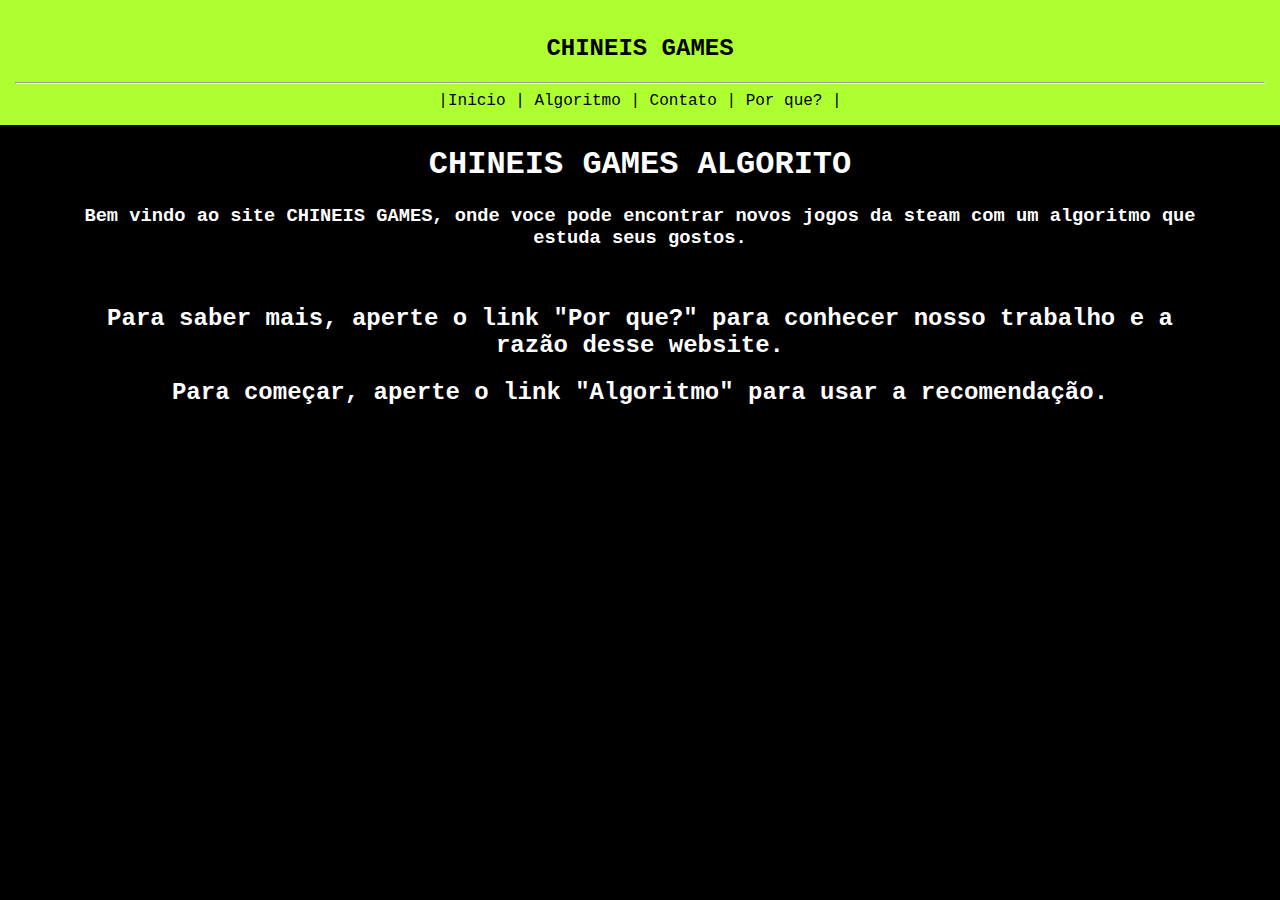
<file: index.html>
<!DOCTYPE html>
<html>
    <head>
        <title>Chineis</title>
        <link rel="stylesheet" href="style.css">
    </head>

    <body>
        <div id="topbar" class="green">
            <h2>CHINEIS GAMES</h2>
            <hr>

           |<a href="index.html">Inicio</a> |
            <a href="produtos.html">Algoritmo</a> |
            <a href="contato.html">Contato</a> |
            <a href="sobre.html">Por que?</a> |
        </div>

        <div id="container" style="text-align: center;">
            <h1>CHINEIS GAMES ALGORITO</h1>
            <h3>Bem vindo ao site CHINEIS GAMES, onde voce pode encontrar novos jogos da steam com um algoritmo que estuda seus gostos.</h3>
            
            <br>

            <h2>Para saber mais, aperte o link "Por que?" para conhecer nosso trabalho e a razão desse website.</h2>
            <h2>Para começar, aperte o link "Algoritmo" para usar a recomendação.</h2>
        </div>
    </body>
</html>
</file>
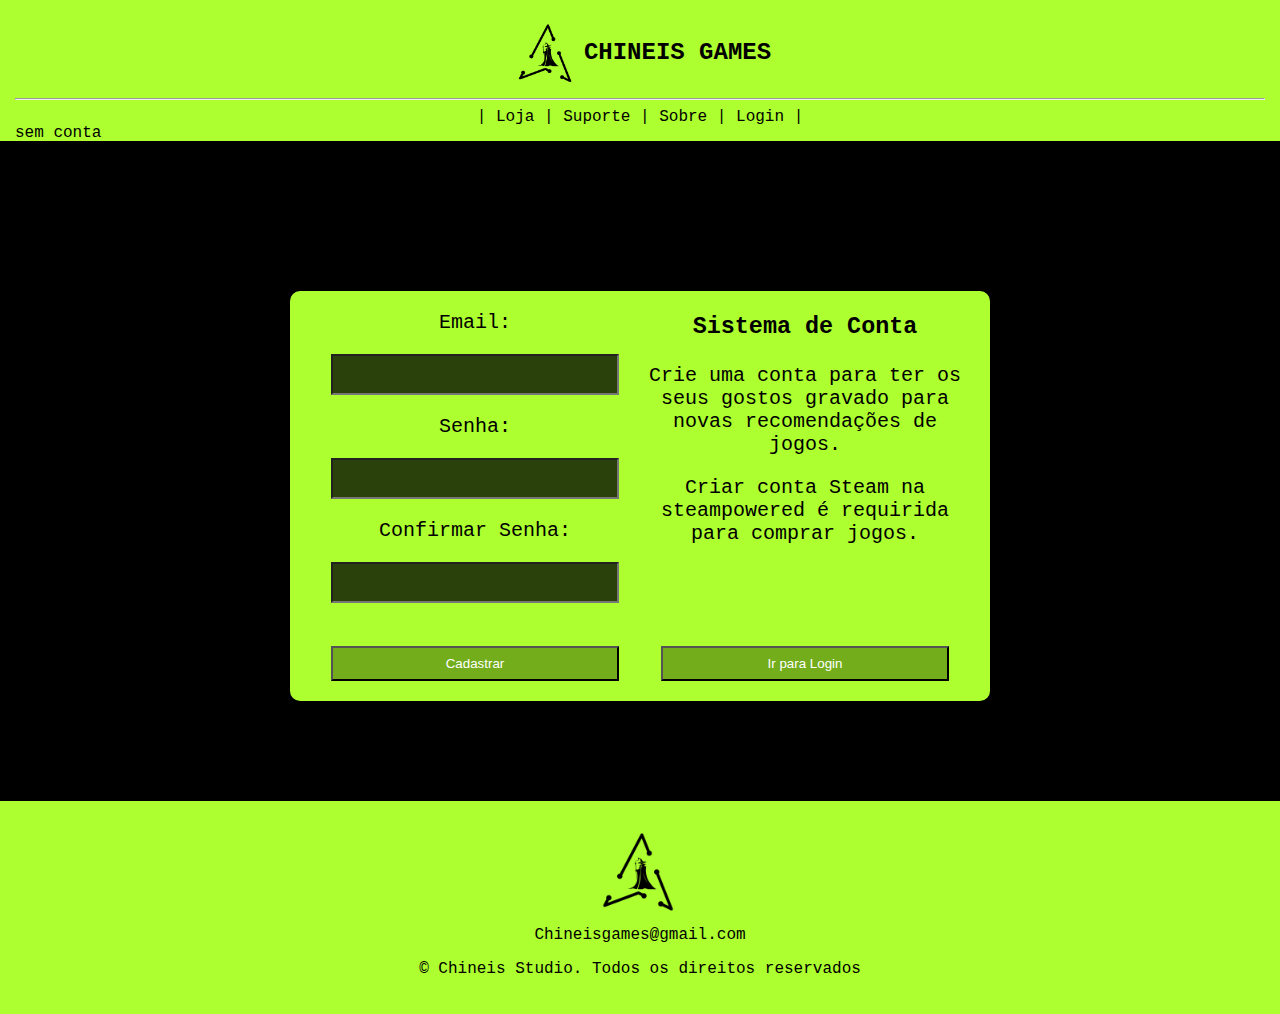
<file: cadastro.html>
<!DOCTYPE html>
<html>
    <head>
        <title>Chineis</title>
        <link rel="stylesheet" href="style.css">
    </head>

    <body>
        <div id="topbar" class="green">
            <div style="display: flex; justify-content: center; align-content: center; align-items: center; justify-items: center;">
                <img src="img/logo.png" width="75px"> <h2>CHINEIS GAMES</h2>
            </div>
            <hr>

            <p id="accountName" style="text-align: left; position: absolute;">sem conta</p>
      
            | <a href="index.html">Loja</a> |
            <a href="contato.html">Suporte</a> |
            <a href="sobre.html">Sobre</a> |
            <a href="login.html">Login</a> |
        </div>

        <div id="container" style="text-align: center;">
            <div id="login-gr" style="height: 410px;">
                <div style="display: flex; margin: 20px;">
                    <div id="login-div">
                        <p>Email:</p>
                        <input id="email" type="text">
                        <p>Senha:</p>
                        <input id="password" type="password">
                         <p>Confirmar Senha:</p>
                        <input id="password2" type="password">
                        <br>
                        <br>
                    </div>
                    <div id="login-div" style="text-align: center;">
                        <h3>Sistema de Conta</h3>
                        <p>Crie uma conta para ter os seus gostos gravado para novas recomendações de jogos.</p>
                        <p>Criar conta Steam na steampowered é requirida para comprar jogos.</p>
                    </div>
                </div>

                <div style="display: flex; margin: 20px;">
                    <div id="login-div">
                        <button id="login">Cadastrar</button>
                    </div>
                    <div id="login-div">
                        <button onclick="window.location = './login.html'">Ir para Login</button>
                    </div>
                </div>
            </div>

            <script>
                document.getElementById("login").onclick = function() {
                    if (document.getElementById("email").value != "" &&
                        document.getElementById("password").value != "" &&
                        document.getElementById("password2").value == document.getElementById("password").value) {
                            localStorage.setItem("login", document.getElementById("email").value)
                            localStorage.setItem("password", document.getElementById("password").value)

                            alert("Conta criada, por favor faça login.")
                            window.location = "./login.html"
                    } else {
                        alert("Por favor preencha os dados.")
                    }
                }
            </script>
        </div>
    </body>
</html>

<div id="rodape">
	<img src="img/logo.png">
	<br>
	<a href="contato.html">Chineisgames@gmail.com</a>
	
    <P>&copy; Chineis Studio. Todos os direitos reservados</P>
</div>

<script src="shared.js"></script>
</file>
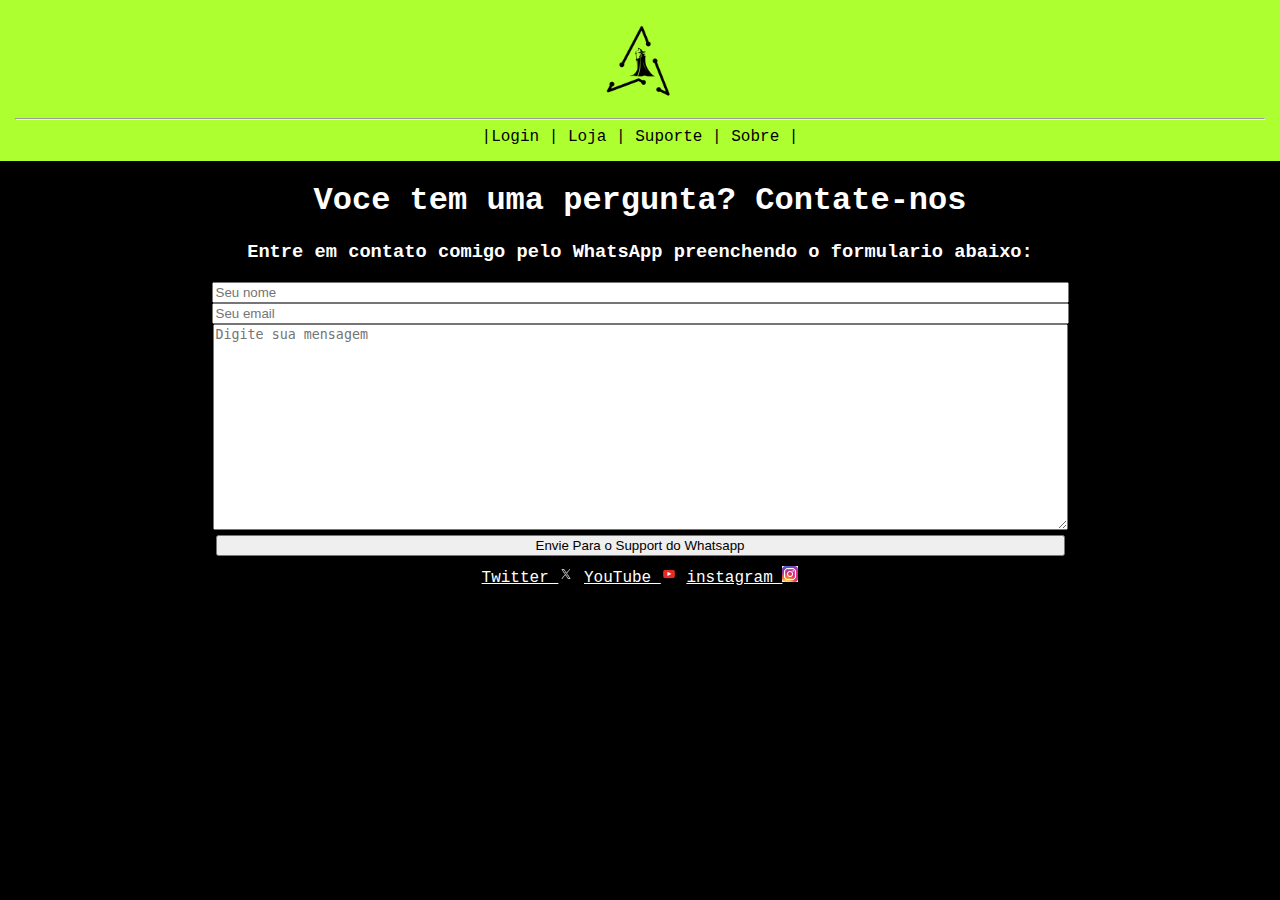
<file: contato.html>
<!DOCTYPE html>
<html>
    <head>
        <title>Chineis</title>
        <link rel="stylesheet" href="style.css">
    </head>

    <body>
        <div id="topbar" class="green">
            <img src="img/logo.png" width="90px">
            <hr>

           |<a href="index.html">Login</a> |
            <a href="produtos.html">Loja</a> |
            <a href="contato.html">Suporte</a> |
            <a href="sobre.html">Sobre</a> |
        </div>

        <div id="container" style="text-align: center;">
            <h1>Voce tem uma pergunta? Contate-nos</h1>
            <h3>Entre em contato comigo pelo WhatsApp preenchendo o  formulario abaixo:</h3>
      <form id="whatsappForm" class="contato">
      <input type="text" id="nome" placeholder="Seu nome" required />
      <input type="email" id="email" placeholder="Seu email"  required /> 

     <textarea id="mensagem" placeholder="Digite sua mensagem" required></textarea>
     
      <input class="submit" type="submit"value="Envie Para o Support do Whatsapp">
        </form>

            <a href="https://www.twitter.com/testingacc33331">Twitter <img width="16px" height="16px" src="img/x.jpg"></a>
            <a href="https://www.youtube.com/channel/UCqWmLengIKFXRjuL1YyXNSg">YouTube <img width="16px" height="16px" src="img/youtube.png"></a>
            <a href="https://www.instagram.com/filipe_alcae208/">instagram <img width="16px" height="16px" src="img/instagram.jpg"></a>
 <script>
         document.getElementById("whatsappForm").addEventListener("submit", function (e){
        e.preventDefault();
        const nome = document.getElementById("nome").value;
        const email = document.getElementById("email").value;
        const mensagem = document.getElementById("mensagem").value; 
  
        const texto = `Olá, Meu nome é ${nome} (${email}) e gostaria de falar: ${mensagem}`;
        const url = `https://wa.me/5527997951112?text=${encodeURIComponent(texto)}`
  
        window.open(url, "_blank");
         });
</script>
            
        </div>
    </body>
</html>
</file>
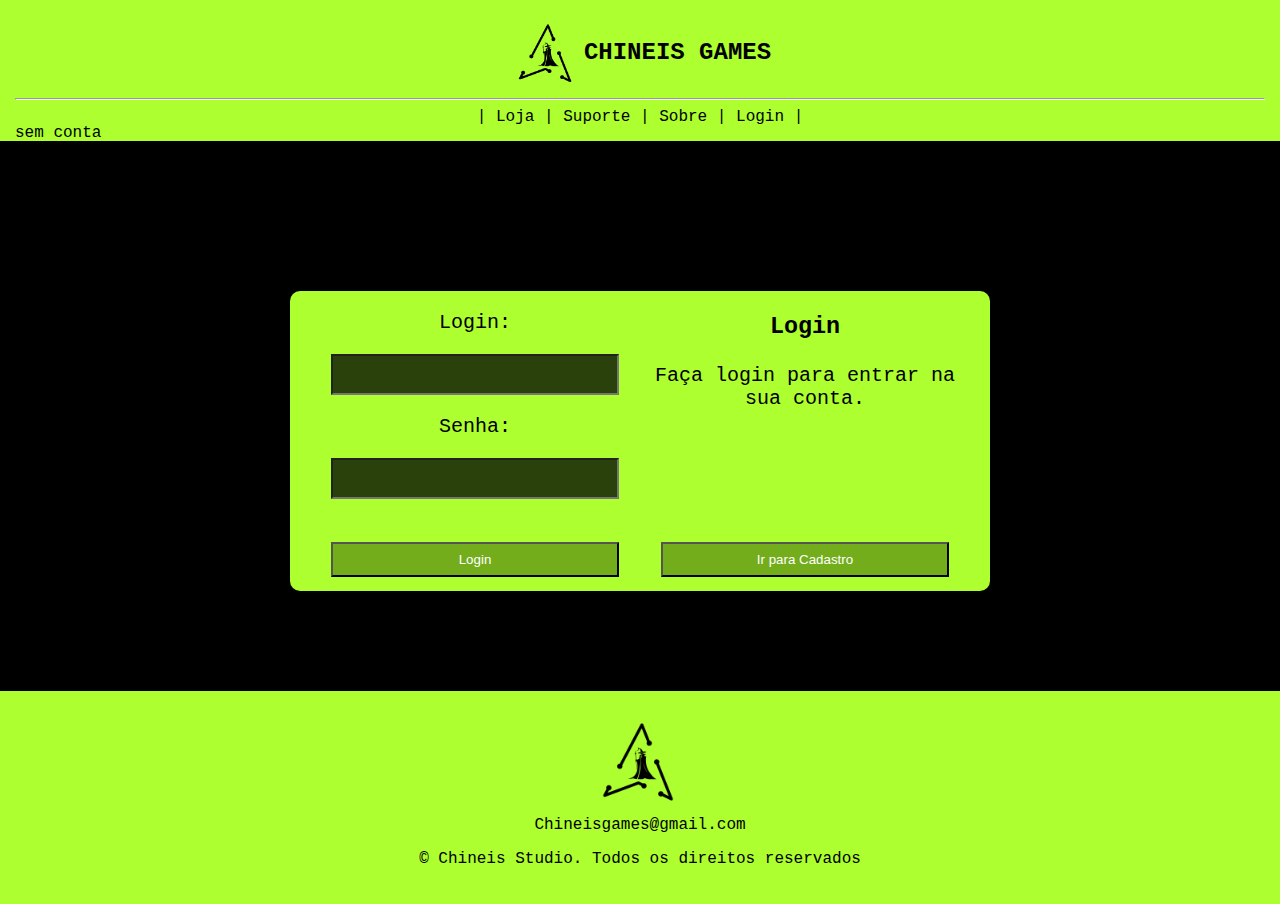
<file: login.html>
<!DOCTYPE html>
<html>
    <head>
        <title>Chineis</title>
        <link rel="stylesheet" href="style.css">
    </head>

    <body>
        <div id="topbar" class="green">
            <div style="display: flex; justify-content: center; align-content: center; align-items: center; justify-items: center;">
                <img src="img/logo.png" width="75px"> <h2>CHINEIS GAMES</h2>
            </div>
            <hr>

            <p id="accountName" style="text-align: left; position: absolute;">sem conta</p>
      
            | <a href="index.html">Loja</a> |
            <a href="contato.html">Suporte</a> |
            <a href="sobre.html">Sobre</a> |
            <a href="login.html">Login</a> |
        </div>

        <div id="container" style="text-align: center;">
            <div id="login-gr">
                <div style="display: flex; margin: 20px;">
                    <div id="login-div">
                        <p>Login:</p>
                        <input id="login" type="text">
                        <p>Senha:</p>
                        <input id="password" type="password">
                        <br>
                        <br>
                    </div>
                    <div id="login-div" style="text-align: center;">
                        <h3>Login</h3>
                        <p>Faça login para entrar na sua conta.</p>
                    </div>
                </div>

                <div style="display: flex; margin: 20px;">
                    <div id="login-div">
                        <button id="btn">Login</button>
                    </div>
                    <div id="login-div">
                        <button onclick="window.location = './cadastro.html'">Ir para Cadastro</button>
                    </div>
                </div>
            </div>

            <script>
                document.getElementById("btn").onclick = function() {
                    if (
                        localStorage.getItem("login") == document.getElementById("login").value &&
                        localStorage.getItem("password") == document.getElementById("password").value) {
                            localStorage.setItem("logon",true)
                            alert("Login feito com successo.")
                            window.location = "./index.html"
                    } else {
                        alert("Senha ou email incorreto.")
                    }
                }
            </script>
        </div>
    </body>
</html>

<div id="rodape">
	<img src="img/logo.png">
	<br>
	<a href="contato.html">Chineisgames@gmail.com</a>
	
    <P>&copy; Chineis Studio. Todos os direitos reservados</P>
</div>

<script src="shared.js"></script>
</file>
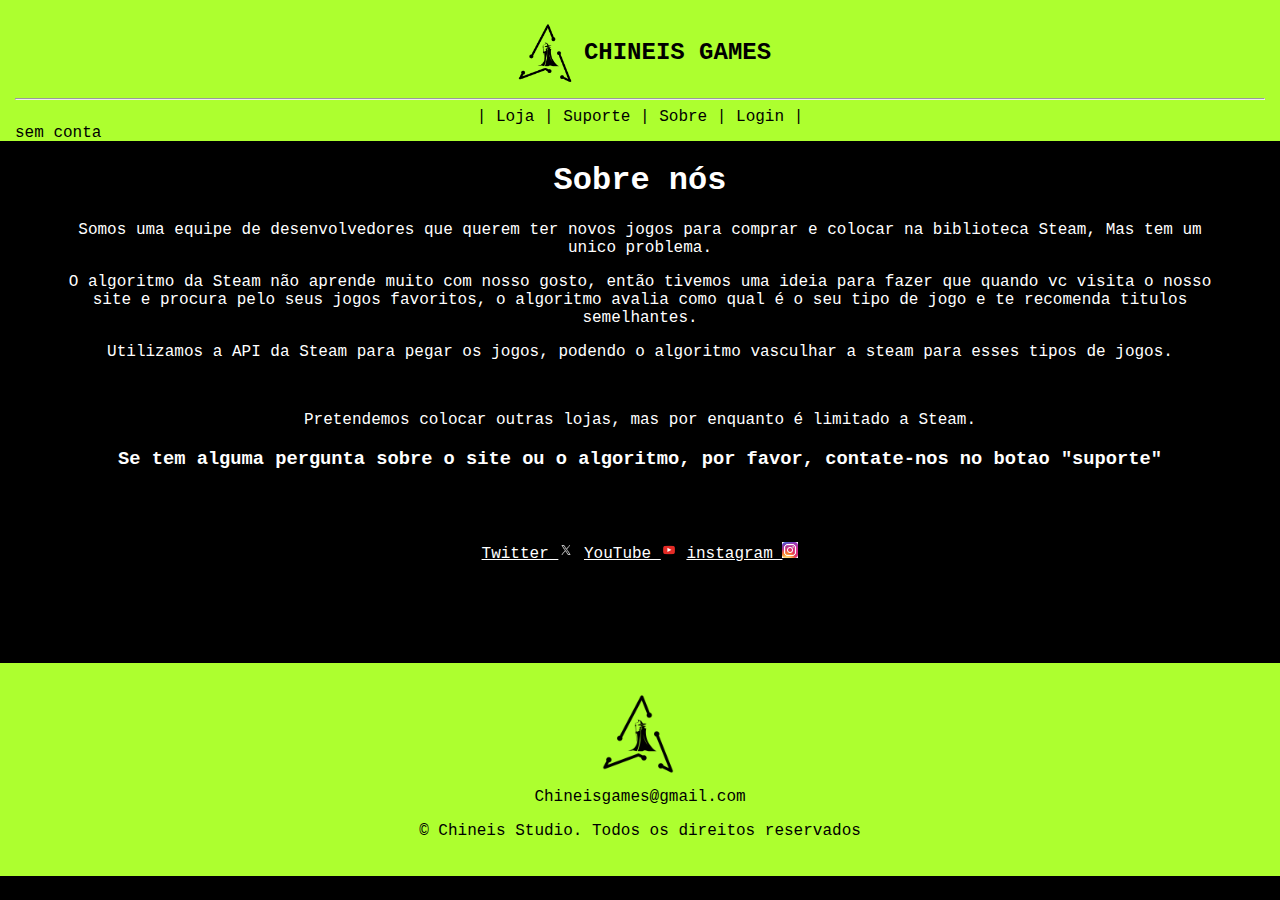
<file: sobre.html>
<!DOCTYPE html>
<html>
    <head>
        <title>Chineis</title>
        <link rel="stylesheet" href="style.css">
    </head>

    <body>
        <div id="topbar" class="green">
            <div style="display: flex; justify-content: center; align-content: center; align-items: center; justify-items: center;">
                <img src="img/logo.png" width="75px"> <h2>CHINEIS GAMES</h2>
            </div>
            <hr>

            <p id="accountName" style="text-align: left; position: absolute;">sem conta</p>
      
            | <a href="index.html">Loja</a> |
            <a href="contato.html">Suporte</a> |
            <a href="sobre.html">Sobre</a> |
            <a href="login.html">Login</a> |
        </div>

        <div id="container" style="text-align: center;">
            <h1>Sobre nós</h1>

            <p>Somos uma equipe de desenvolvedores que querem ter novos jogos para comprar e colocar na biblioteca Steam, Mas tem um unico problema.</p>
            <p>O algoritmo da Steam não aprende muito com nosso gosto, então tivemos uma ideia para fazer que quando vc visita o nosso site e procura pelo seus jogos favoritos, o algoritmo avalia como qual é o seu tipo de jogo e te recomenda titulos semelhantes.</p>
            <p>Utilizamos a API da Steam para pegar os jogos, podendo o algoritmo vasculhar a steam para esses tipos de jogos.</p>

            <br>

            <p>Pretendemos colocar outras lojas, mas por enquanto é limitado a Steam.</p>
            <h3>Se tem alguma pergunta sobre o site ou o algoritmo, por favor, contate-nos no botao "suporte"</h3><br><br><br>

            <a href="https://www.twitter.com/testingacc33331">Twitter <img width="16px" height="16px" src="img/x.jpg"></a>
            <a href="https://www.youtube.com/channel/UCqWmLengIKFXRjuL1YyXNSg">YouTube <img width="16px" height="16px" src="img/youtube.png"></a>
            <a href="https://www.instagram.com/filip e_alcae208/">instagram <img width="16px" height="16px" src="img/instagram.jpg"></a>
        </div>
    </body>
</html>

<div id="rodape">
	<img src="img/logo.png">
	<br>
	<a href="contato.html">Chineisgames@gmail.com</a>
	
    <P>&copy; Chineis Studio. Todos os direitos reservados</P>
</div>

<script src="shared.js"></script>
</file>
<file: style.css>
body {
    margin: 0;
    padding: 0;
    background-color: black;
    color: white;
    font-family: 'Courier New', Courier, monospace;
}

.green {
    background-color: greenyellow;
    color: black;
}

.centerize {
    display: flex;
    justify-content: center;
    text-align: center;
}

.storegame {
    display: flex;
    column-gap: 15px;
    margin: 0;
    padding: 3px;
    background-color: rgb(27, 44, 23);
}

.sub {
    display: inline-block;
}

.storegame img {
    max-height: 100px;
    min-height: 100px;
}

.storegame-title {
    font-size: 30px;
    color: white;
    text-decoration: none;
}

#topbar {
    text-align: center;
    padding: 15px;
}

#topbar a {
    color: black;
    text-decoration: none
    
}

#topbar a:hover{
    background-color: rgb(72, 218, 72);
    transition: 0.2s;
    border-radius: 5px;
}

#container {
    padding-left: 5%;
    padding-right: 5%;
}

#container a {
    color: white
}

.contato{
    align-items: center;
    margin: 10px;
}

.contato input {
    width: 75%;
}

.contato textarea {
    width: 75%;
    height: 200px;
}

#slideset2 {height: 500px; position: relative;
  overflow: hidden}

#slideset2 > * {position: absolute; left: 100%;
  animation: 8s autoplay2 infinite ease-in-out}

@keyframes autoplay2 {
  0% {left: 100%}
  15% {left: 0%}
  50% {left: 0%}
  65% {left: -100%}
  100% {left: -100%}
}

#slideset2 > *:nth-child(1) {animation-delay: 4s}
#slideset2 > *:nth-child(2) {animation-delay: 0s}

#login-gr{
    width: 700px;
    color: black;
    height: 300px;
	background-color: greenyellow;
	border-radius: 10px;
	margin: 0 auto;
	margin-top: 150px;
    text-align: left;
	font-size: 20px;
}

#login-div {
    text-align: center;
    align-items: center;
    justify-items: center;
    width: 50%;
}

#login-gr input {
    width: 85%;
    height: 35px;
    background-color: rgb(43, 65, 11);
    color: white;
}

#login-gr button {
    width: 87.5%;
    height: 35px;
    background-color: rgb(115, 173, 28);
    color: white;
}

#login-gr img{
	width: 200px;
    height: 200px;
}

#login-lk{
	display: flex;
	justify-content: center;
	gap: 20px;
	margin-top: -30px;
	font-size: 15px;

}

#login-lk a{
    text-decoration: none;
}

#rodape{
	background-color: greenyellow;
	text-align: center;
	padding: 20px;
    margin-top: 100px;
}

#rodape a{
	text-decoration: none;
    color: black;
}

#rodape img{
	justify-content: center;
	width: 100px;
}

#rodape {
    color: black;
}

#avaliacao{
    width: 700px;
    color: black;
    height: 400px;
	background-color: greenyellow;
	border-radius: 10px;
	margin: 0 auto;
	margin-top: 150px;
    text-align: left;
	font-size: 20px;
    display: flex;
}
</file>
